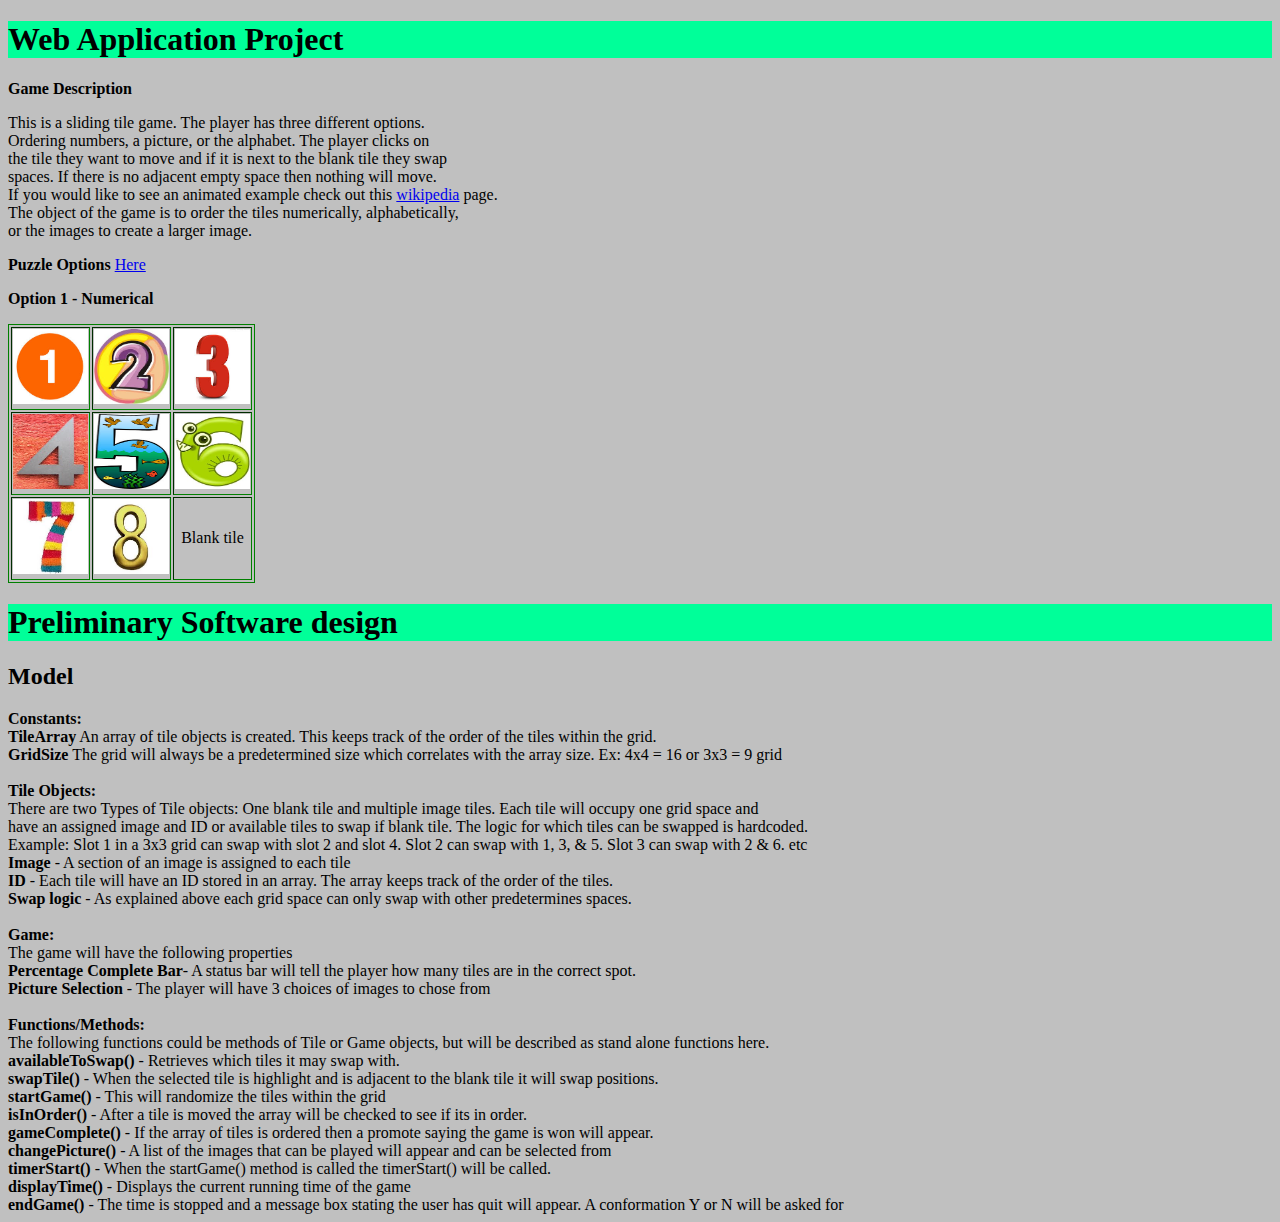
<file: Index.html>
<!DOCTYPE html>
<html>
<head>
	<link rel="stylesheet" type="text/css" href="myExternalStyle.css">
</head>
<body>
	<h1 style >Web Application Project</h1>
	<p><b>Game Description</b></p>
	<p>This is a sliding tile game.  The player has three different options.<br>
	Ordering numbers, a picture, or the alphabet.  The player clicks on <br>
	the tile they want to move and if it is next to the blank tile they swap<br>
	spaces.  If there is no adjacent empty space then nothing will move.  <br>
	If you would like to see an animated example check out this  <a href="http://en.wikipedia.org/wiki/Sliding_puzzle" target="_blank">wikipedia</a> page.<br>
	The object of the game is to order the tiles numerically, alphabetically, <br>
	or the images to create a larger image.<br>
	</p>
	
	<p><b>Puzzle Options</b> <a href="Examples.html">Here</a><br></p>
	<p><b>Option 1 -  Numerical</b></p>
	<table border="1">
		<tr>
		<td><img src="num1.jpeg" height="75" width="75"></td>
		<td><img src="num2.jpeg" height="75" width="75"></td>
		<td><img src="num3.jpeg" height="75" width="75"></td>
		</tr>
		<tr>
		<td><img src="num4.jpeg" height="75" width="75"></td>
		<td><img src="num5.jpeg" height="75" width="75"></td>
		<td><img src="num6.jpeg" height="75" width="75"></td>
		</tr>
		<tr>
		<td><img src="num7.jpeg" height="75" width="75"></td>
		<td><img src="num8.jpeg" height="75" width="75"></td>
		<td>  Blank tile</td>
		</tr>
	</table>
	<h1 style >Preliminary Software design</h1>
	
	<h2><b>Model</b><br></h2>
	<b>Constants:</b><br>
	<li><b>TileArray</b> An array of tile objects is created.  This keeps track of the order of the tiles within the grid.<br>
	<li><b>GridSize</b> The grid will always be a predetermined size which correlates with the array size.  Ex: 4x4 = 16 or 3x3 = 9 grid<br><br>	
	<b>Tile Objects:</b><br>
	There are two Types of Tile objects: One blank tile and multiple image tiles.  Each tile will occupy one grid space and <br>
	have an assigned image and ID or available tiles to swap if blank tile.  The logic for which tiles can be swapped is hardcoded.<br>
	Example: Slot 1 in a 3x3 grid can swap with slot 2 and slot 4.  Slot 2 can swap with 1, 3, & 5.   Slot 3 can swap with 2 & 6. etc <br>
	
		<li><b> Image </b>- A section of an image is assigned to each tile
		<li><b> ID </b>- Each tile will have an ID stored in an array.  The array keeps track of the order of the tiles.
		<li><b> Swap logic</b> - As explained above each grid space can only swap with other predetermines spaces.
		<br><br>
	<b>Game:</b><br>
	The game will have the following properties
	<li><b>Percentage Complete Bar</b>- A status bar will tell the player how many tiles are in the correct spot.
	<li><b>Picture Selection </b>- The player will have 3 choices of images to chose from 
	<br><br>
	<b>Functions/Methods:</b><br>
	The following functions could be methods of Tile or Game objects, but will be described as stand alone functions here.
	<li><b>availableToSwap()</b> - Retrieves which tiles it may swap with.
	<li><b>swapTile()</b> - When the selected tile is highlight and is adjacent to the blank tile it will swap positions.
	<li><b>startGame()</b> - This will randomize the tiles within the grid
	<li><b>isInOrder()</b> - After a tile is moved the array will be checked to see if its in order.
	<li><b>gameComplete()</b> - If the array of tiles is ordered then a promote saying the game is won will appear.
	<li><b>changePicture()</b> - A list of the images that can be played will appear and can be selected from
	<li><b>timerStart()</b> - When the startGame() method is called the timerStart() will be called.
	<li><b>displayTime()</b> - Displays the current running time of the game
	<li><b>endGame()</b> - The time is stopped and a message box stating the user has quit will appear.  A conformation Y or N will be asked for
</body>

</html>
</file>
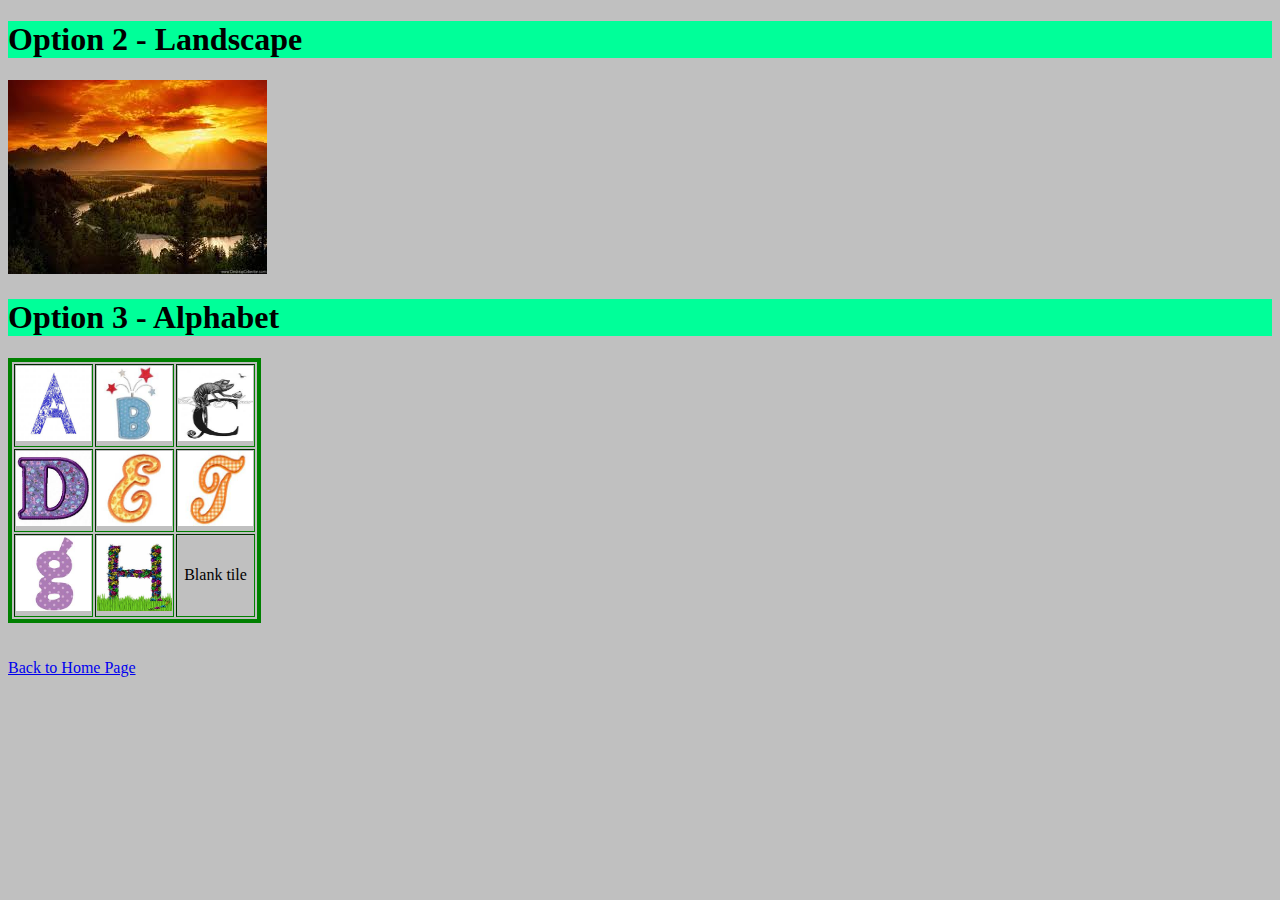
<file: Examples.html>
<!DOCTYPE html>
<html>
<style>
body { font-family: Georgia, "Times New Roman", Times, serif; color: black; background-color: #c0c0c0 }
h1 { font-family: Georgia, "Times New Roman", Times, serif; color: black; background-color: #00FF99 }
table { border: 4px solid green; }
th { background-color: green; color: blue; }
td { text-align: center; }
</style>
<body>
	<h1 style = "background-color:#00FF99">Option 2 - Landscape</h1>
	<img src="landscape.jpeg"> <!- This will be split up into a grid but I currently don't have photoshop -->
	<br>
	<h1 style = "background-color:#00FF99">Option 3 - Alphabet</b></h1>
		<table border="1">
			<tr>
			<td><img src="letterA.jpeg" height="75" width="75"></td>
			<td><img src="letterB.jpeg" height="75" width="75"></td>
			<td><img src="letterC.jpeg" height="75" width="75"></td>
			</tr>
			<tr>
			<td><img src="letterD.jpeg" height="75" width="75"></td>
			<td><img src="letterE.jpeg" height="75" width="75"></td>
			<td><img src="letterF.jpeg" height="75" width="75"></td>
			</tr>
			<tr>
			<td><img src="letterG.jpeg" height="75" width="75"></td>
			<td><img src="letterH.jpeg" height="75" width="75"></td>
			<td>  Blank tile</td>
			</tr>
		</table>
	<br><br>
	
	<a href="Index.html">Back to Home Page</a>
</body>
</file>
<file: myExternalStyle.css>
body { font-family: Georgia, "Times New Roman", Times, serif; color: black; background-color: #c0c0c0 }
h1 { font-family: Georgia, "Times New Roman", Times, serif; color: black; background-color: #00FF99 }
table { border: 1px solid green; }
th { background-color: green; color: blue; }
td { text-align: center; }
</file>
